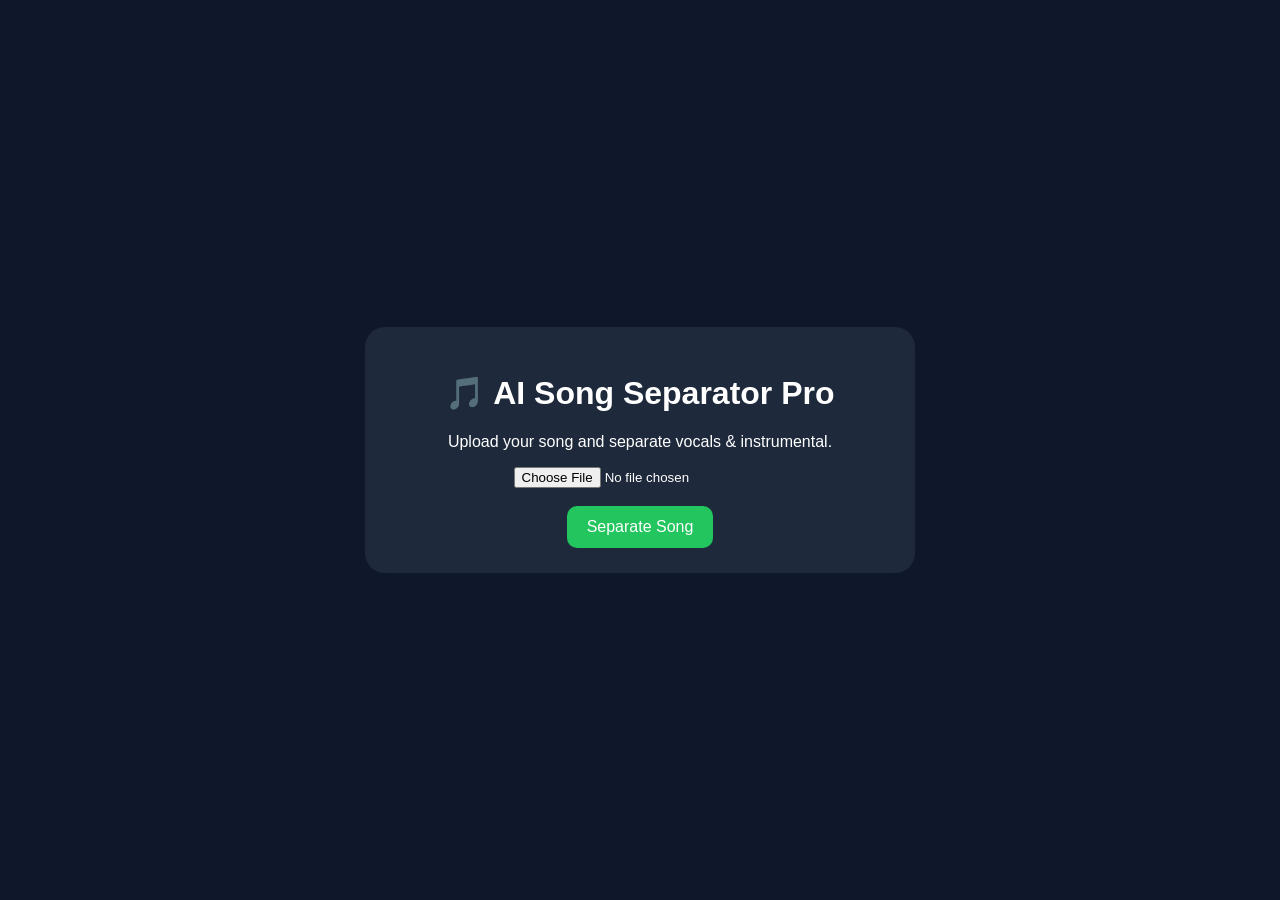
<file: index.html>
<!DOCTYPE html>
<html>
<head>
    <title>AI Song Separator Pro</title>
    <meta name="viewport" content="width=device-width, initial-scale=1">

    <style>
        body{
            margin:0;
            font-family:Arial,sans-serif;
            background:#0f172a;
            color:white;
            display:flex;
            justify-content:center;
            align-items:center;
            min-height:100vh;
        }

        .card{
            width:90%;
            max-width:500px;
            background:#1e293b;
            padding:25px;
            border-radius:20px;
            text-align:center;
        }

        button{
            background:#22c55e;
            color:white;
            border:none;
            padding:12px 20px;
            border-radius:10px;
            font-size:16px;
        }

        #result{
            margin-top:20px;
            display:none;
            color:#22c55e;
        }
    </style>
</head>

<body>

<div class="card">
    <h1>🎵 AI Song Separator Pro</h1>

    <p>Upload your song and separate vocals & instrumental.</p>

    <input type="file" id="song">

    <br><br>

    <button onclick="separateSong()">Separate Song</button>

    <div id="result">
        ✅ Song uploaded successfully!<br><br>
        🎤 Vocals Ready<br>
        🎹 Instrumental Ready
    </div>
</div>

<script>
function separateSong(){
    document.getElementById("result").style.display="block";
}
</script>

</body>
</html>
</file>
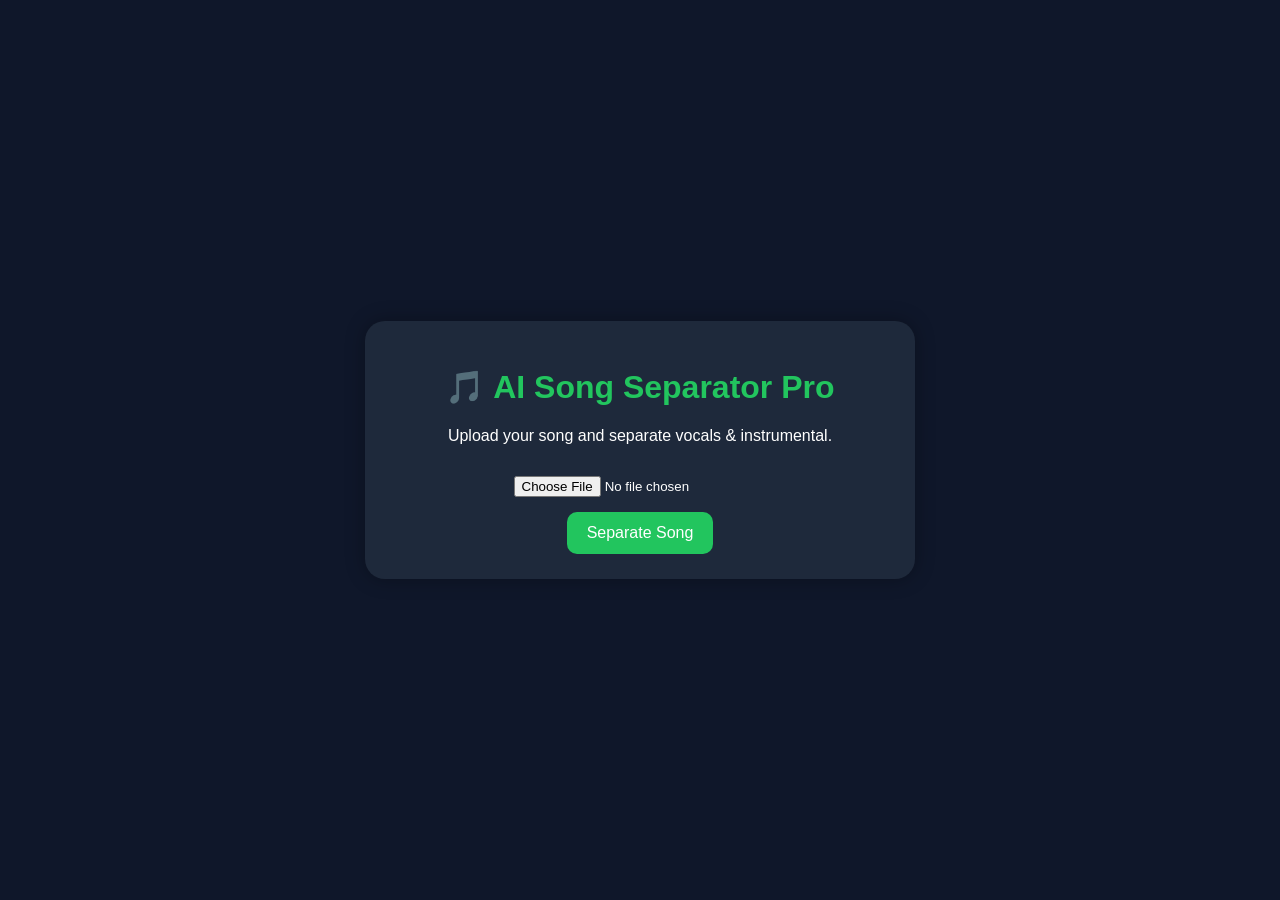
<file: templates/index.html>
<!DOCTYPE html>
<html>
<head>
    <title>AI Song Separator Pro</title>
    <meta name="viewport" content="width=device-width, initial-scale=1">

    <style>
        body{
            margin:0;
            font-family:Arial,sans-serif;
            background:#0f172a;
            color:white;
            display:flex;
            justify-content:center;
            align-items:center;
            min-height:100vh;
        }

        .card{
            width:90%;
            max-width:500px;
            background:#1e293b;
            padding:25px;
            border-radius:20px;
            text-align:center;
            box-shadow:0 0 20px rgba(0,0,0,0.3);
        }

        h1{
            color:#22c55e;
        }

        input{
            margin:15px 0;
        }

        button{
            background:#22c55e;
            color:white;
            border:none;
            padding:12px 20px;
            border-radius:10px;
            cursor:pointer;
            font-size:16px;
        }

        button:hover{
            opacity:0.9;
        }
    </style>
</head>

<body>

<div class="card">
    <h1>🎵 AI Song Separator Pro</h1>

    <p>Upload your song and separate vocals & instrumental.</p>

    <input type="file">

    <br>

    <button>Separate Song</button>
</div>

</body>
</html>
</file>
